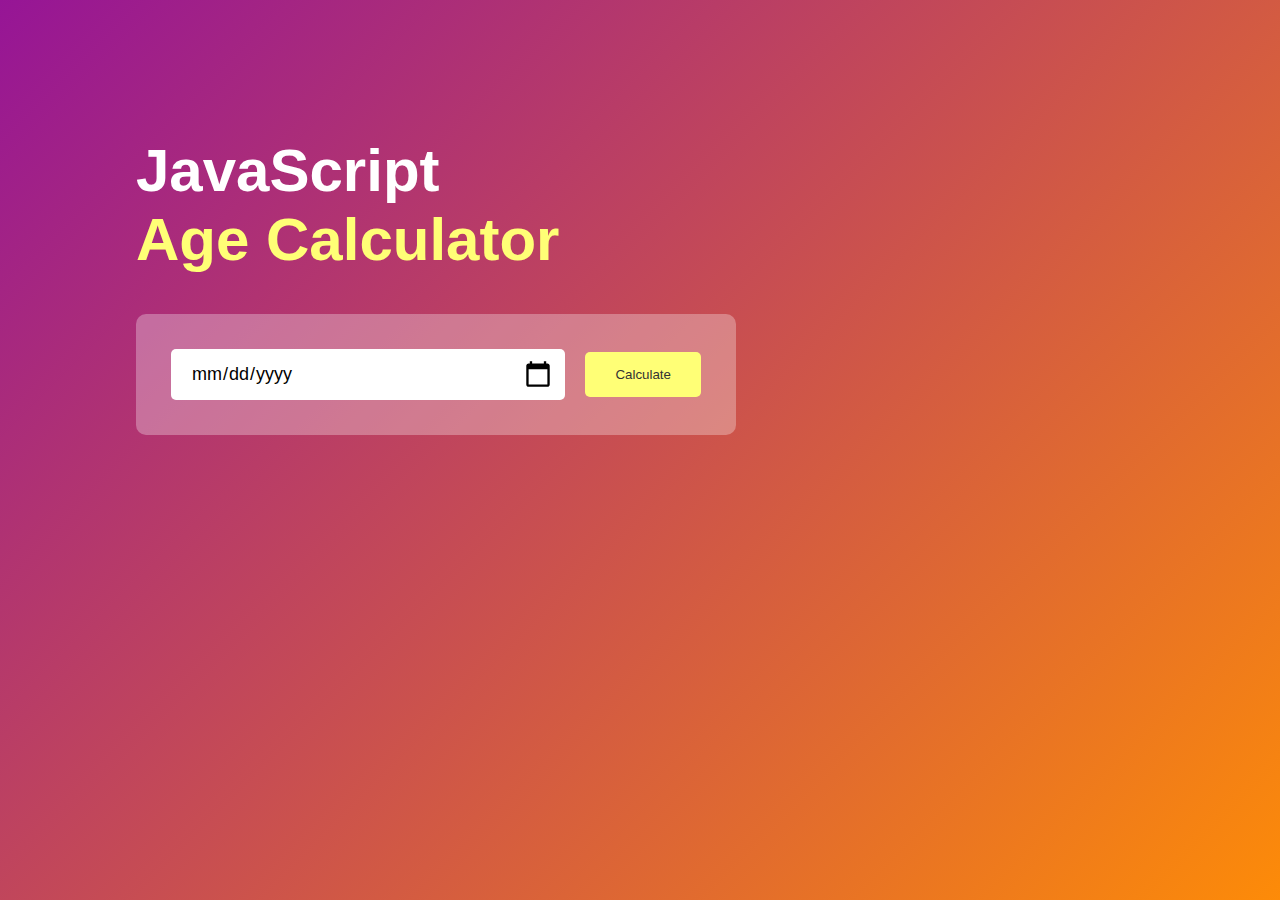
<file: calculator project/index.html>
<!DOCTYPE html>
<html>
    <head>
        <meta name="viewport" content="width=device-width, initial-scale=1.0">
        <title>Age Calculator</title>
        <link rel="stylesheet" href="style.css">
    </head>
    <body>
<div class="container">
    <div class="calculator">
        <h1>JavaScript <br><span>Age Calculator</span></h1>
            <div class="input-box">
                <input type="date" id="date">
                <button onclick="calculateAge()">Calculate</button>
            </div>
            <p id="result"></p>
    </div>
</div>

<script>
    let userInput = document.getElementById("date");
    userInput.max = new Date().toISOString().split("T")[0];
    let result = document.getElementById("result");


    function calculateAge(){
        let birthDate = new Date(userInput.value);

        let d1 = birthDate.getDate();
        let m1 = birthDate.getMonth() + 1;
        let y1 = birthDate.getFullYear();

        let today = new Date();

        let d2 = today.getDate();
        let m2 = today.getMonth() + 1;
        let y2 = today.getFullYear();

        let d3, m3, y3;

        y3 = y2 - y1;

        if(m2 >= m1){
            m3 = m2 - m1;
        }else{
            y3--;
            m3 = 12 + m2 - m1;
        }

        if(d2 >= d1){
            d3 = d2 - d1;
        }else{
            m3--;
            d3 = getDaysInMonth(y1, m1) + d2 - d1;
        }
        if(m3 < 0){
            m3 = 11;
            y3--;
        }
        result.innerHTML = `You are <span>${y3}</span> years, <span>${m3}</span> months and <span>${d3}</span> days old.`
    }
    function getDaysInMonth(year, month){
        return new Date(year, month, 0).getDate();
    }

</script>
    </body>
</html>
</file>
<file: calculator project/style.css>
*{
    margin: 0;
    padding: 0;
    font-family: Verdana, Geneva, Tahoma, sans-serif;
    box-sizing: border-box;
}
.container{
    width: 100%;
    min-height: 100vh;
    background: linear-gradient(135deg, #961596, #fd8b08);
    color: #fff;
    padding: 10px;
}
.calculator{
    width: 100%;
    max-width: 600px;
    margin-left: 10%;
    margin-top: 10%;
}
.calculator h1{
    font-size: 60px;
}
.calculator h1 span{
    color:#ffff76;
}
.input-box{
    margin: 40px 0;
    padding: 35px;
    border-radius: 10px;
    background: rgba(255, 255, 255, 0.3);
    display: flex;
    align-items: center;
}
.input-box input{
flex: 1;
margin-right: 20px;
padding: 14px 20px;
border: 0;
outline: 0;
font-size: 18px;
border-radius: 5px;
position: relative;
}

.input-box button{
    background: #ffff76;
    border: 0;
    outline: 0;
    padding: 15px 30px;
    border-radius: 5px;
    font-weight: 500;
    color: #333;
    cursor: pointer;

}
.input-box input::-webkit-calendar-picker-indicator{
    top: 0;
    left: 0;
    right: 0;
    bottom: 0;
    width: auto;
    height: auto;
    position: absolute;
    background-position: calc(100% - 10px);
    background-size: 30px;
    cursor: pointer;
}
#result{
    font-size: 20px;

}

#result span{
    color:#ffff76;
}
</file>
